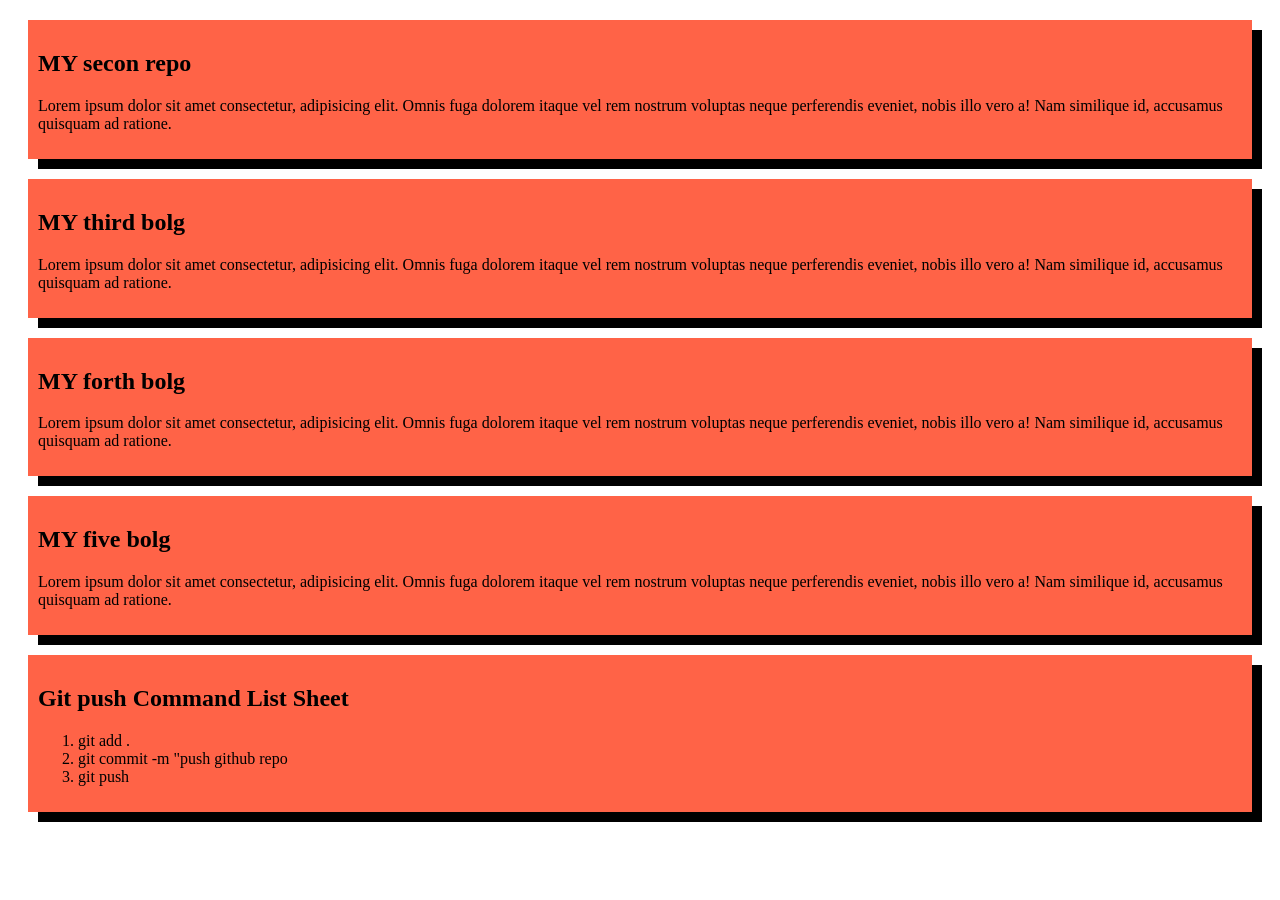
<file: index.html>
<!DOCTYPE html>
<html lang="en">
<head>
    <meta charset="UTF-8">
    <meta name="viewport" content="width=device-width, initial-scale=1.0">
    <title>Document</title>
    <link rel="stylesheet" href="style/second.css">
</head>
<body>
    <div>
        <h2>MY secon repo</h2>
            <p>Lorem ipsum dolor sit amet consectetur, adipisicing elit. Omnis fuga dolorem itaque vel rem nostrum voluptas neque perferendis eveniet, nobis illo vero a! Nam similique id, accusamus quisquam ad ratione.</p>
    </div>
    <div>
        <h2>MY third bolg</h2>
            <p>Lorem ipsum dolor sit amet consectetur, adipisicing elit. Omnis fuga dolorem itaque vel rem nostrum voluptas neque perferendis eveniet, nobis illo vero a! Nam similique id, accusamus quisquam ad ratione.</p>
    </div>
    <div>
        <h2>MY forth bolg</h2>
            <p>Lorem ipsum dolor sit amet consectetur, adipisicing elit. Omnis fuga dolorem itaque vel rem nostrum voluptas neque perferendis eveniet, nobis illo vero a! Nam similique id, accusamus quisquam ad ratione.</p>
    </div>
    <div>
        <h2>MY five bolg</h2>
            <p>Lorem ipsum dolor sit amet consectetur, adipisicing elit. Omnis fuga dolorem itaque vel rem nostrum voluptas neque perferendis eveniet, nobis illo vero a! Nam similique id, accusamus quisquam ad ratione.</p>
    </div>
    <div>
        <h2>Git push Command List Sheet</h2>
        <ol>
            <li>git add .</li>
            <li>git commit -m "push github repo</li>
            <li>git push</li>
        </ol>
    </div>
</body>
</html>
</file>
<file: style/second.css>
div{
    background-color:tomato;
    padding: 10px;
    margin: 20px;
    box-shadow:10px 10px  black;
}
</file>
